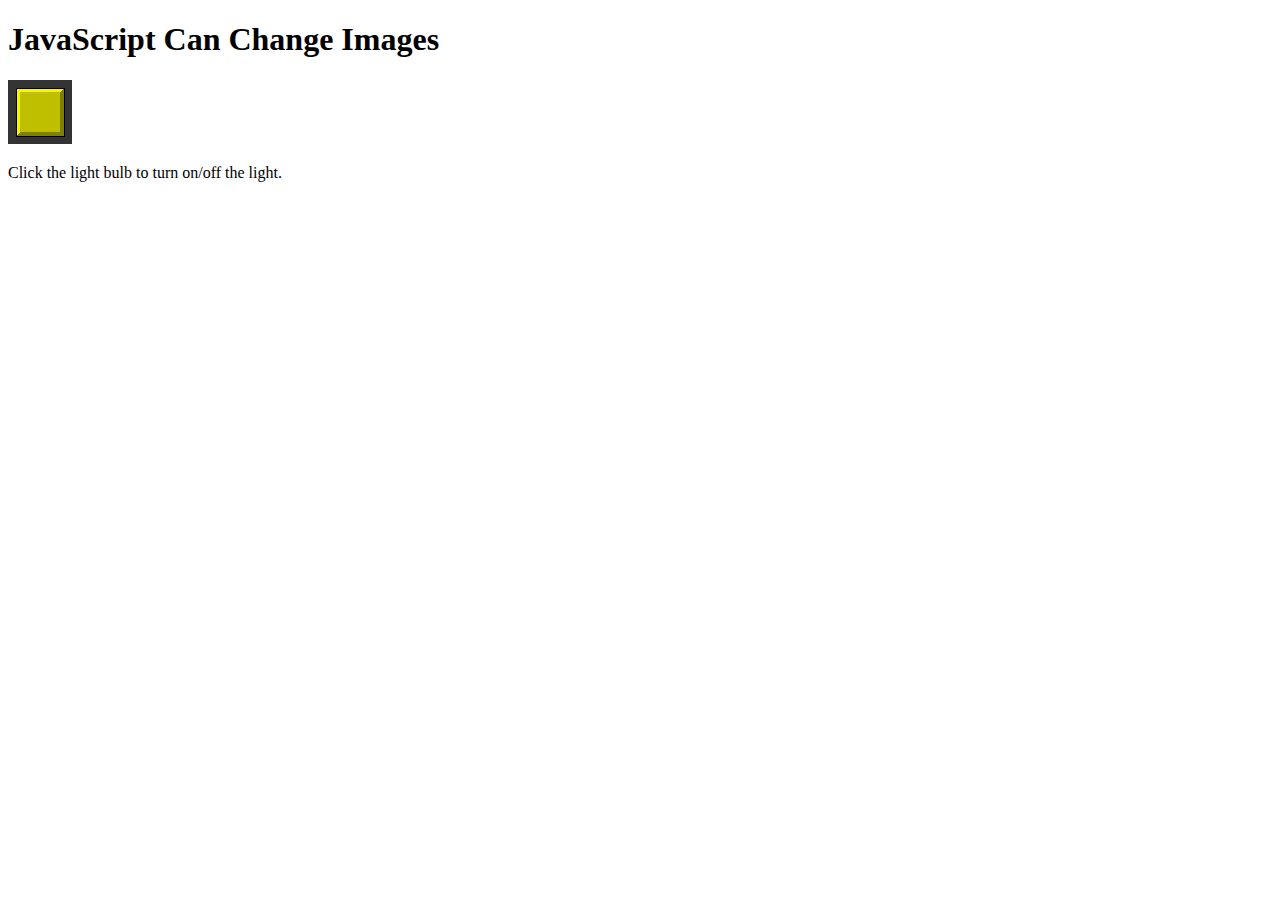
<file: docs/www/Test/Button_test1.html>
<!DOCTYPE html>
<html>
	<body>
	<h1>JavaScript Can Change Images</h1>

	<img id="myImage" onclick="changeImage()" src="Button_y1.gif" width="64" height="64">

	<p>Click the light bulb to turn on/off the light.</p>

	<script>
		function changeImage() {
			var image = document.getElementById('myImage');
			if (image.src.match("Button_y1")) {
				image.src = "Button_y2.gif";
			} else {
				image.src = "Button_y1.gif";
			}
		}
	</script>

	</body>
</html>
</file>
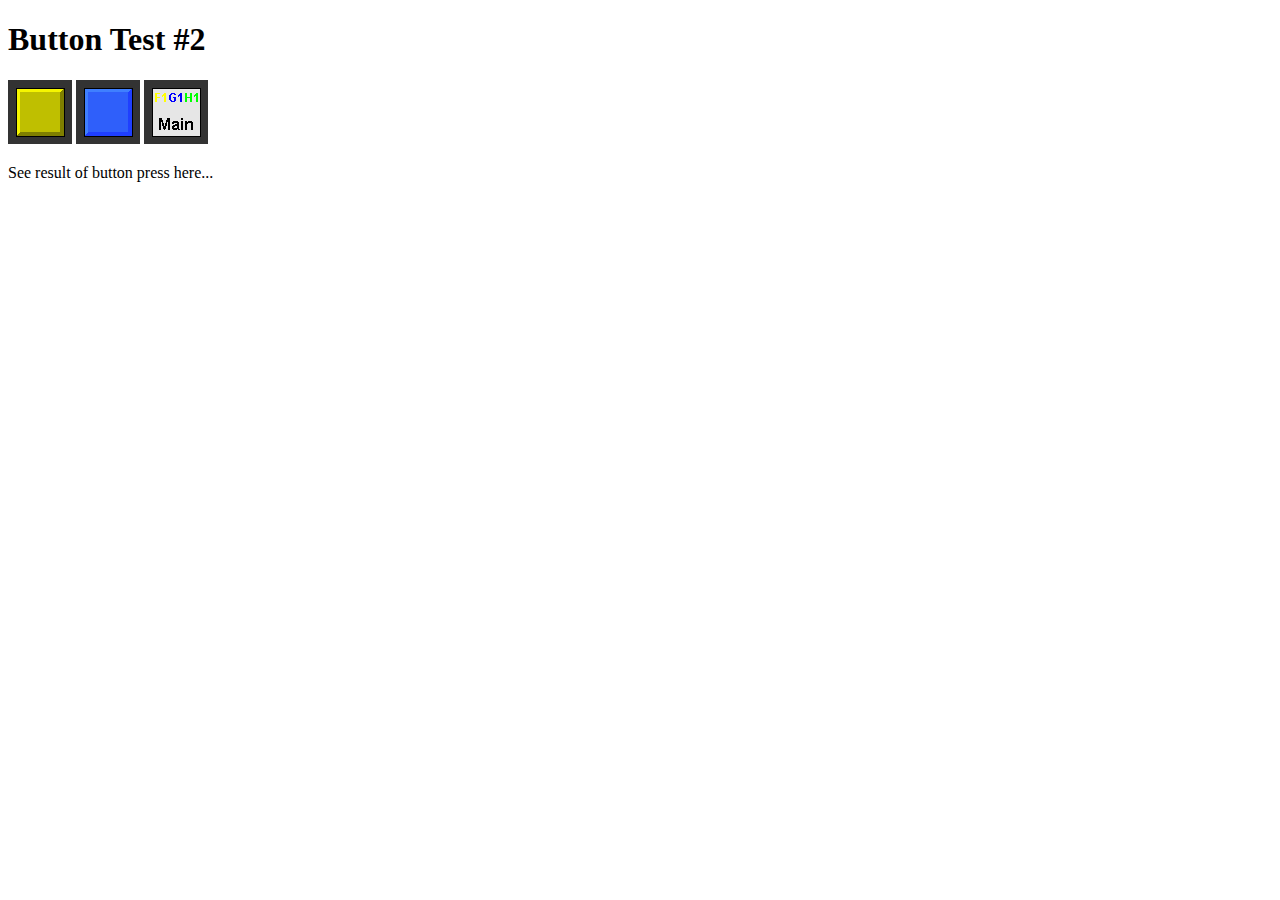
<file: docs/www/Test/Button_test2.html>
<!DOCTYPE html>
<html>
  <head>
    <script src="test_2.js"> </script>
  </head>

  <body>
    <h1>Button Test #2</h1>

    <img id="shift_1" onclick="sh_F()"    src="Button_y1.gif" width="64" height="64">
    <img id="shift_2" onclick="sh_G()"    src="Button_b1.gif" width="64" height="64">
    <img id="key_1"   onclick="select()"  src="Button_10.gif" width="64" height="64">

    <p id="myMsg1">See result of button press here...</p>

  </body>
</html>
</file>
